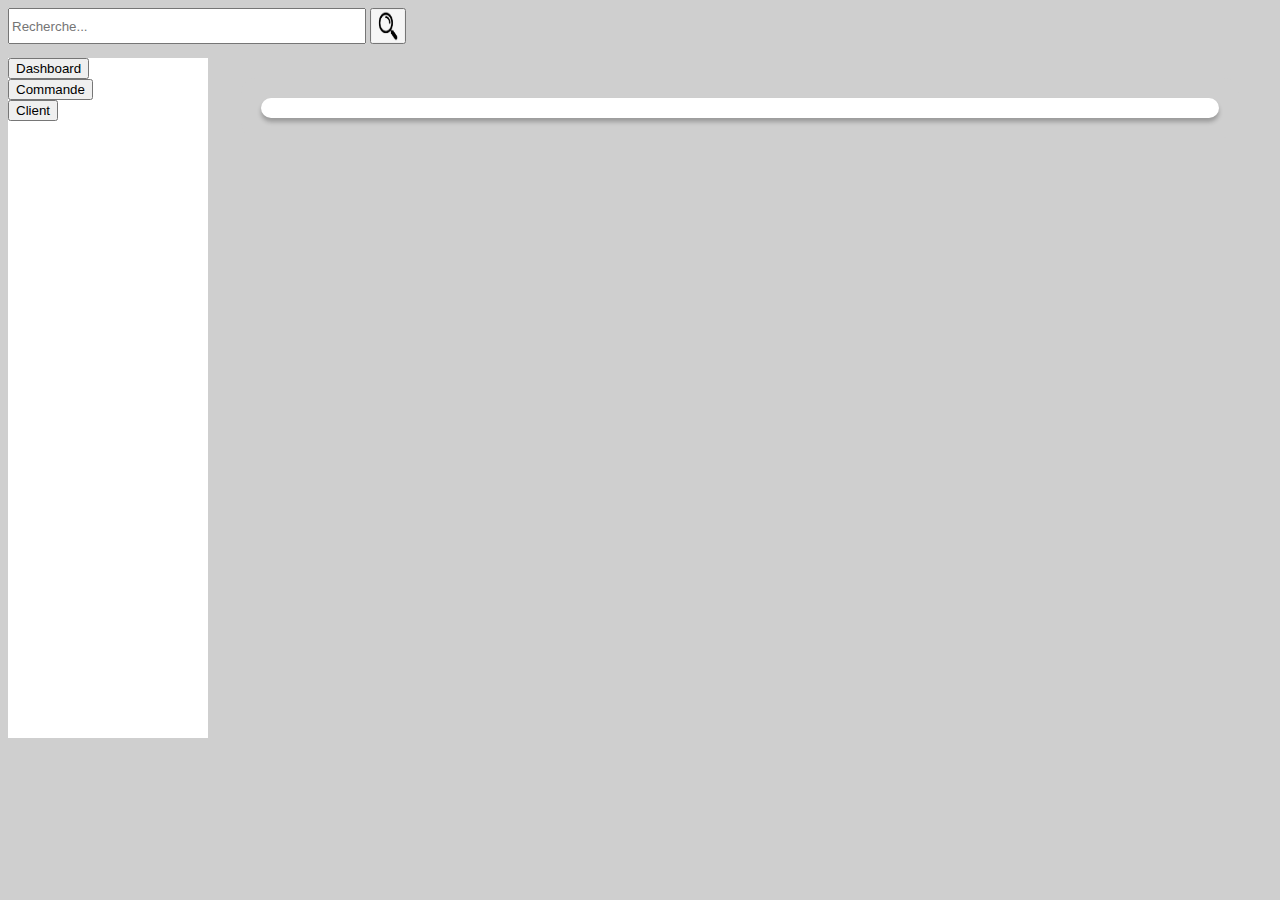
<file: commande.html>
<!doctype html>
<html lang="fr">
<head>
    <meta charset="utf-8">
    <title>Commande</title>
    <link rel="stylesheet" type="text/css" href="CSS/style.css">
    <!--<script src="script.js"></script>-->
</head>
<body>

<div class="header">
    <div class="search">
        <input class="search" id="search_text" type="text" placeholder="Recherche..." name="text" value=""/>
        <button type="submit" name="submit" id="search_button"class="search"><img class="search" id="search_img" src="Img/Search_button.png" alt="" /></button>
    </div>
</div>
<div class="page">
    <div class="nav">
        <button onclick="location.href='./index.html';"> Dashboard </button></br>
        <button onclick="location.href='./commande.html';"> Commande </button></br>
        <button onclick="location.href='./client.html';"> Client </button></br>
    </div>
    <div class="other">
        <div class="content">
            <div class="panel">
            </div>
        </div>
    </div>
</div>

</body>
</html>
</file>
<file: CSS/style.css>
.header{
    background-color: #CFCFCF;

    width: 100%;
    height: 50px;
}

body{
    background-color: #CFCFCF;
}

.search{
    display:inline-block;
    position:relative;
    height:30px;
    vertical-align: top;
}

#search_text{
    width:350px;;
}
#search_button{
    height:36px;
    width:36px;
    padding: 0px;
}
#search_img{
    height:100%;
    width:100%;
}

#search_button:hover {
    cursor: pointer;
}

.page{
    background-color: #ffffff;

    width: 100%;
    min-height: 680px;
    display:inline-flex;
}

.nav{
    background-color: #ffffff;
    width: 200px;
    float : left;
}

.other{
    background-color: #CFCFCF;
    width: calc(100% - 200px);
}

.content{
    background-color: #CFCFCF;
    width: 90%;
    position:relative;

    margin:auto;
    margin-top: 20px;

    padding: 20px;

    border-radius: 15px;

}

.inline{
    display: flex;
    flex-wrap: wrap;
    align-content: flex-start;
    justify-content: center;
}

.panel{
    background-color: #ffffff;
    /*width: 100%;*/
    height: calc(100% - 60px);
    position:relative;
    padding:10px;

    box-shadow: 0px 4px 4px rgba(0, 0, 0, 0.25);
    border-radius: 15px;
    overflow-y: auto;

}

.panel.multi{
    margin: 10px 10px 10px 10px;
    display: inline-block;
    min-width:fit-content;
    height: auto;

}

.scroll{
    overflow-y: auto;
    max-height: 300px;
}

input.span{
    width: 40px;
    min-width: 40px;
}

input.span:read-only{
    border: none;
}

input.span .editable{
    border: none;
}

.button_panel{
    position: relative;
    padding: 10px;
    margin: 10px 10px 10px 10px;
    display: inline-block;
    margin-top: auto;
    margin-bottom: auto;
}

.panel.title{
    margin: auto;
    margin-bottom: 20px;
    display: block;

}
.panel > span.title {
    display: flex;
    justify-content: center;
    margin-bottom: 10px;
}
table {
    width: 90%;
    margin:auto;
}

td {
    text-align: center;
    vertical-align: middle;
}
.nameCompanies{
    width: 50%;
    margin-top: 10%;

}
.logoCompanies{
    width: 50%;
    float: left;
}
.headNav{
    height: 10%;
    width: auto;
    text-align: center;
    border-bottom: #BEBEBEBF 2px solid;
    display: table-cell;
    vertical-align: middle;

}
.buttonMenu{

    margin-top: 10%;
    background: none;
    border: none;
    margin-left: 10%;
}
.Client_span_info[contenteditable='true'] {

    display: flex;
    color: #000000;
    background-color: #ffffff;
    margin-left: 5%;
    width: 40%;
    border: 1px solid #878787;


}
.Client_span_info[contenteditable='false'] {
    display: flex;
    color: #878787;
    background-color: #F6F6F6;
    margin-left: 5%;
    width: 40%;

}
.titlePanel{

    font-weight: bold;
    font-size: xxx-large;



}

.TitreNewCompte{
    font-weight: bold;
}
.panel_historrique_paiments{
    background-color: white;
    margin-top: 40%;
    width: 45%;
    float: right;
}
.panel_historrique_paiments_date{
    margin-left: 5%;
}
.panel_historrique_paiments_moyen{
    margin-left: 10%;
}
.panel_historrique_paiments_cout{

    margin-right: 5%;
}
.panel_client{
    background-color: white;
    width: 45%;
    float: left;
}
.panel_membership{
    background-color: white;
    width: 45%;
    float: right;
    border-radius: 30px;
}
.modal {
    display: none; /* Hidden by default */
    position: fixed; /* Stay in place */
    z-index: 1; /* Sit on top */
    /*padding-top: 100px;*/ /* Location of the box */
    left: 0;
    top: 0;
    width: 100%; /* Full width */
    height: 100%; /* Full height */
    overflow: auto; /* Enable scroll if needed */
    background-color: rgb(0,0,0); /* Fallback color */
    background-color: rgba(0,0,0,0.4); /* Black w/ opacity */
}

/* Modal Content */
.modal-content {
    background-color: #fefefe;
    margin: auto;
    padding: 20px;
    padding-right: 0px;
    border: 1px solid #888;
    max-width: 800px;
    height: 500px;
}

/* The Close Button */
.close {
    color: #aaaaaa;
    float: right;
    font-size: 28px;
    font-weight: bold;
    height: 23px;
    position: relative;
}

.close:hover,
.close:focus {
    color: #000;
    text-decoration: none;
    cursor: pointer;
}

.pmodal{
    width: fit-content;
    height: fit-content;
    margin: auto;
}
.Modal_Error{
  display: none;
}



.imageMenu{
    max-height: 100%;
    max-width: 100%;
    cursor: pointer;
}

.actionButton{
    display: flex;
    justify-content: space-between;
    padding-inline: 15px;
}

button.normal{
    background: #FFFFFF;
    box-shadow: 0px 4px 4px rgba(0, 0, 0, 0.25);
    border-radius: 30px;
    border: none;
    display: flex;
    align-items: center;
    padding-left: 20px;
    width: 200px;
    height: 54px;
    margin-top: 15px;
    margin-right: 10px;

    cursor: pointer;

}

button.onlyIcon{
    width: 32px;
    height: 32px;
    padding: 0px;
    margin:0px;
    justify-content: center;
}

button.middleV{
    margin-top: auto;
    margin-bottom: auto;
}

button.middleH{
    margin-right: auto;
    margin-left: auto;
}

button.elmInline{
display:inline-flex;
}

icon{
width: 24px;
height: 24px;
}


button span{
font-family: 'JetBrains Mono', sans-serif;
font-style: normal;
font-weight: 750;
font-size: 17px;
line-height: 21px;
color: #959595;
margin-left: 10px;
}

.Modal_note{
    max-width: 200px;
    display: block;
    height: calc(100% - 40px);
    overflow: hidden;
    box-sizing: border-box;
    border: solid 1px;
    border-color: grey;
    min-height: 50px;
    overflow: auto;
}
</file>
